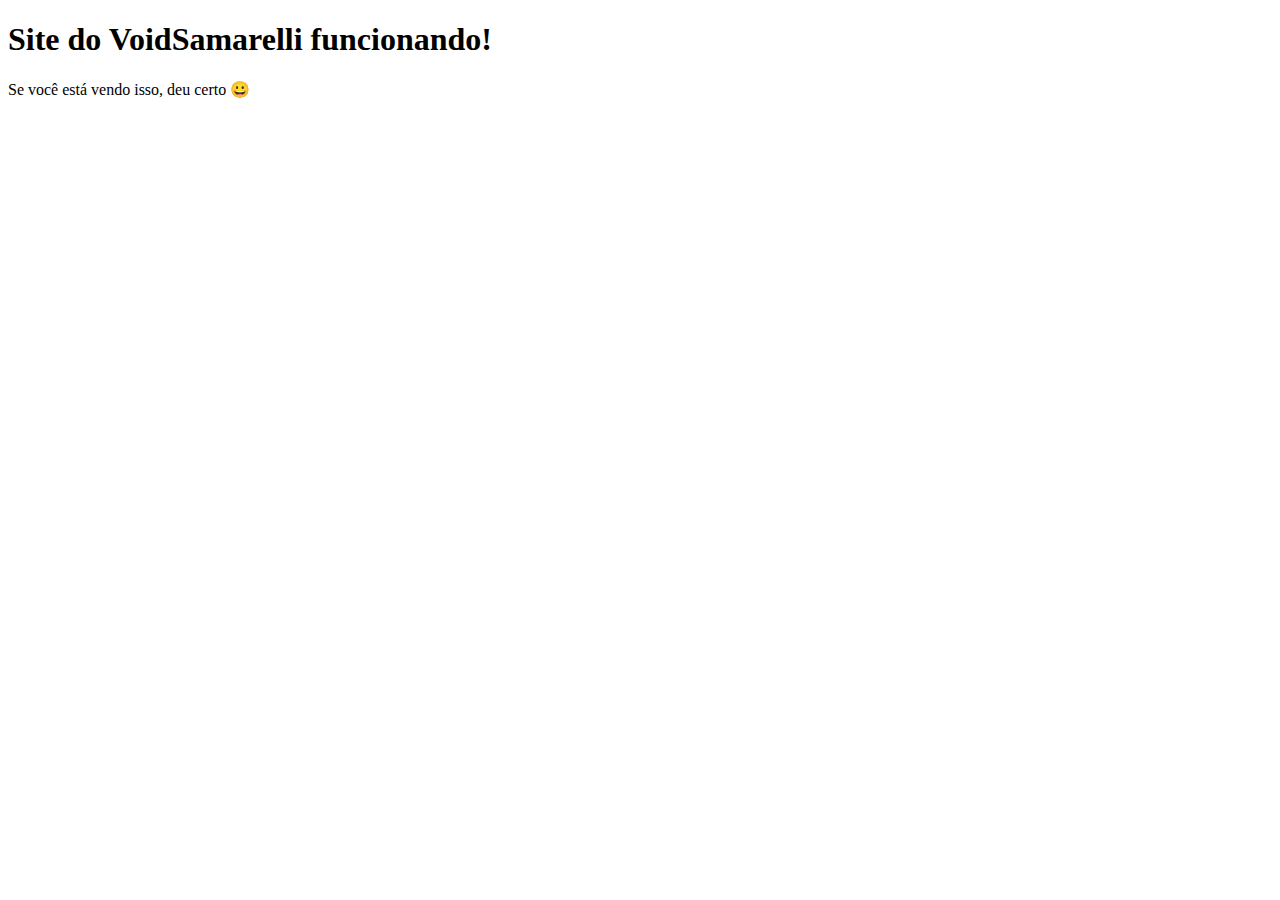
<file: Indeex.html>
<!doctype html>
<html>
<head>
  <meta charset="utf-8">
  <title>Meu site no GitHub Pages</title>
</head>
<body>
  <h1>Site do VoidSamarelli funcionando!</h1>
  <p>Se você está vendo isso, deu certo 😀</p>
</body>
</html>
</file>
